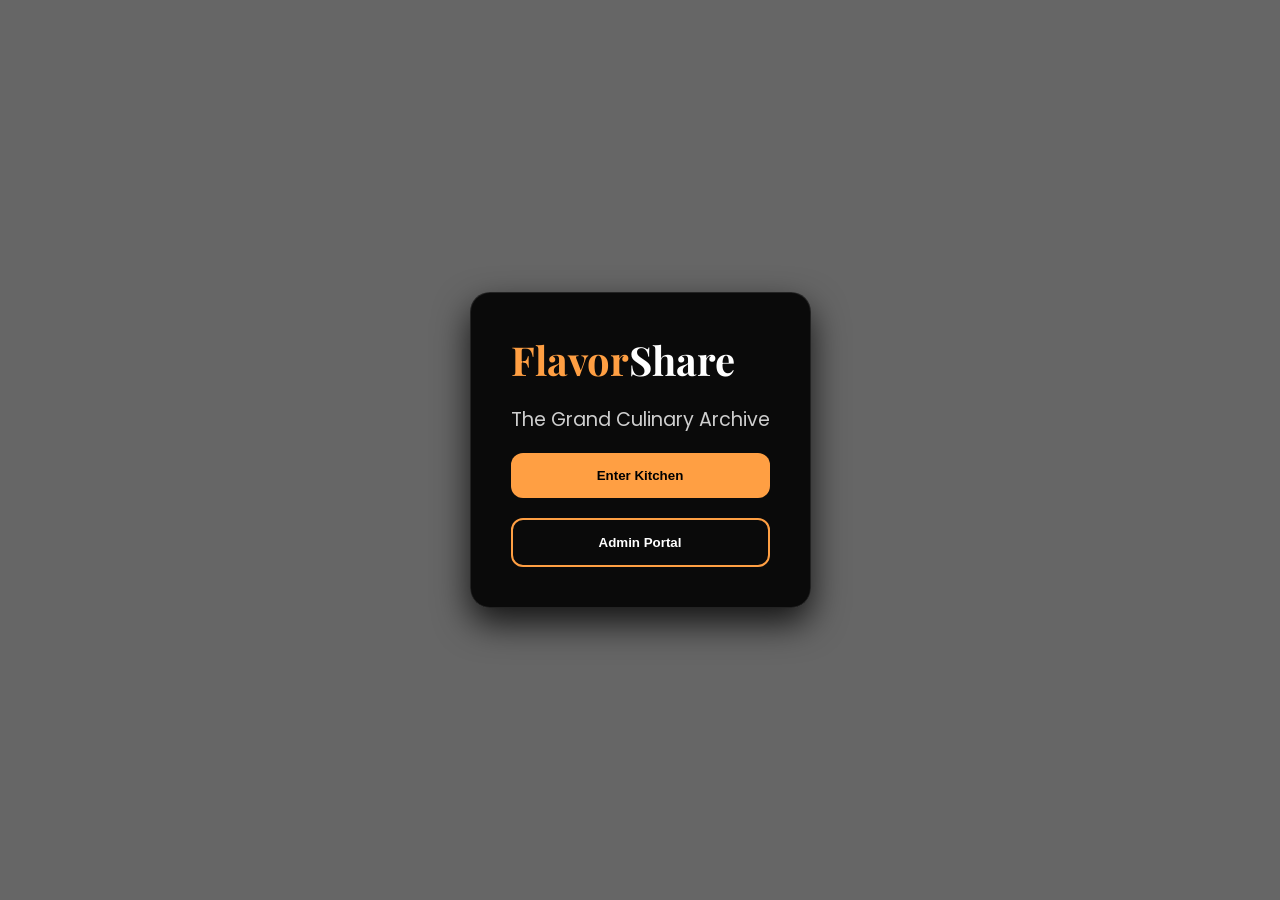
<file: index.html>
<!DOCTYPE html>
<html>
<head><link rel="stylesheet" href="style.css"></head>
<body style="display:flex; align-items:center;">
    <div class="form-card">
        <h1>Flavor<span>Share</span></h1>
        <p style="font-size: 1.2rem; opacity: 0.8;">The Grand Culinary Archive</p>
        <button class="btn-submit" onclick="location.href='login.html'">Enter Kitchen</button>
        <button class="btn-submit" style="background:transparent; color:white; border:2px solid var(--accent); margin-top:20px;" onclick="location.href='admin-login.html'">Admin Portal</button>
    </div>
</body>
</html>
</file>
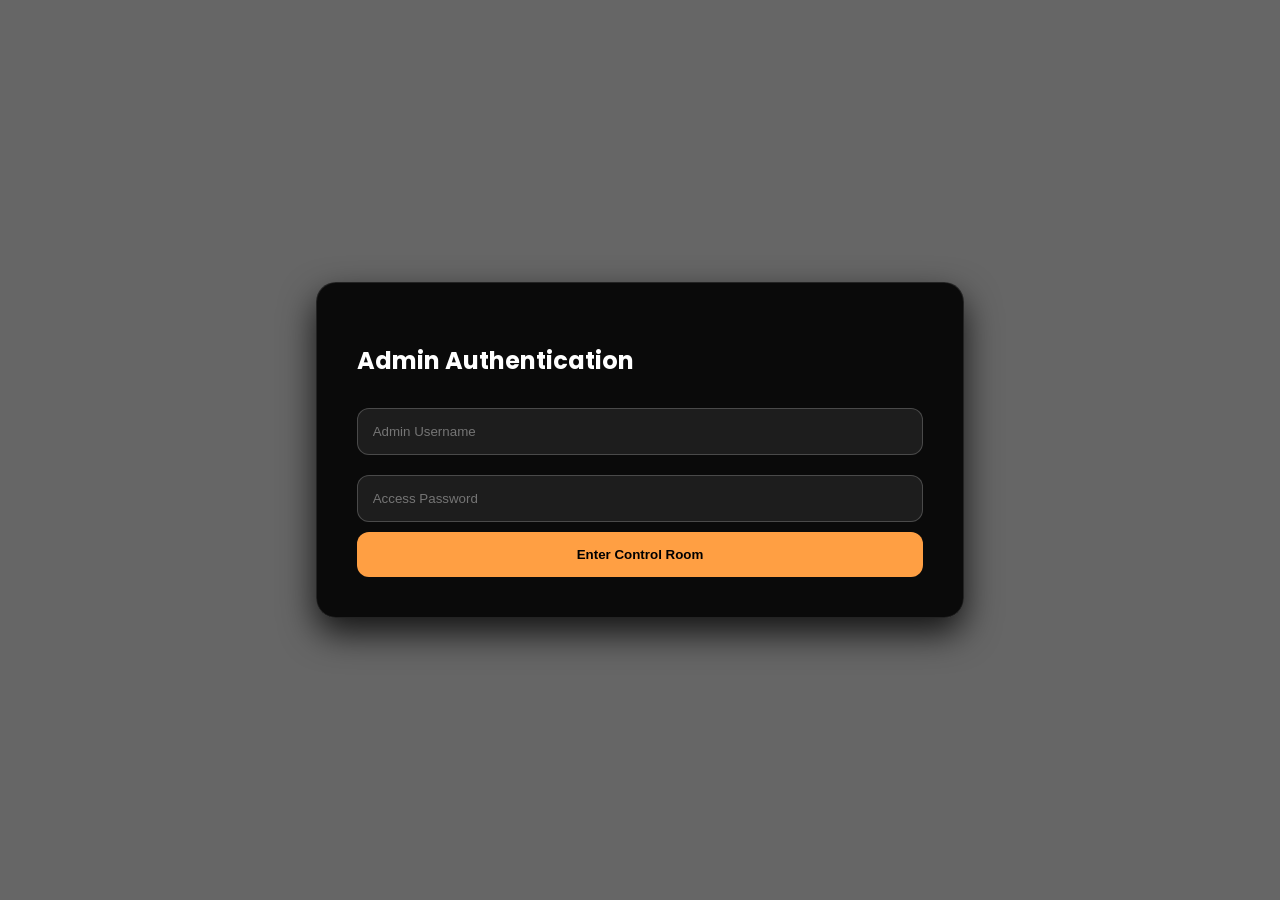
<file: admin-login.html>
<!DOCTYPE html>
<html>
<head><link rel="stylesheet" href="style.css"></head>
<body style="display:flex; align-items:center;">
    <div class="form-card">
        <h2>Admin Authentication</h2>
        <input type="text" id="au" placeholder="Admin Username">
        <input type="password" id="ap" placeholder="Access Password">
        <button class="btn-submit" onclick="admLogin()">Enter Control Room</button>
    </div>
    <script>
        function admLogin() {
            const u = document.getElementById('au').value;
            const p = document.getElementById('ap').value;
            const vips = {"admin1":"pass123", "admin2":"chef456", "admin3":"grandmaster"};
            if(vips[u] === p) {
                localStorage.setItem('isAdmin', 'true');
                window.location.href='admin-panel.html';
            } else { alert("Access Denied!"); }
        }
    </script>
</body>
</html>
</file>
<file: style.css>
/* --- 1. FONTS & RESET --- */
@import url('https://fonts.googleapis.com/css2?family=Playfair+Display:wght@700&family=Poppins:wght@300;400;600&display=swap');

:root {
    --accent: #ff9f43;
    --glass: rgba(0, 0, 0, 0.9);
    --input-bg: rgba(255, 255, 255, 0.08);
    --transition: 0.3s ease;
}

* { box-sizing: border-box; }

body {
    margin: 0;
    font-family: 'Poppins', sans-serif;
    background: linear-gradient(rgba(0,0,0,0.6), rgba(0,0,0,0.6)), 
                url('https://images.unsplash.com/photo-1543353071-873f17a7a088?auto=format&fit=crop&w=1920&q=80');
    background-size: cover;
    background-position: center;
    background-attachment: fixed;
    color: white;
    min-height: 100vh;
}

/* --- 2. LAYOUT & CONTAINERS --- */
.centered-page { display: flex; align-items: center; justify-content: center; min-height: 100vh; }
.container { width: 90%; max-width: 1200px; margin: 40px auto; padding-bottom: 50px; }

.auth-card, .form-card {
    background: var(--glass);
    padding: 40px;
    border-radius: 20px;
    border: 1px solid rgba(255, 255, 255, 0.1);
    box-shadow: 0 15px 35px rgba(0, 0, 0, 0.8);
    backdrop-filter: blur(10px);
}
.auth-card { max-width: 500px; text-align: center; }
.form-card { max-width: 800px; margin: 0 auto; }

h1 { font-family: 'Playfair Display', serif; font-size: 2.5rem; color: var(--accent); margin: 0; }
h1 span { color: white; }

/* --- 3. TABS & BUTTONS --- */
.tab-bar { display: flex; gap: 10px; justify-content: center; margin-bottom: 30px; flex-wrap: wrap; }
.btn-tab {
    background: rgba(255,255,255,0.05);
    border: 1px solid var(--accent);
    color: white;
    padding: 10px 20px;
    border-radius: 50px;
    cursor: pointer;
    font-weight: 600;
    transition: var(--transition);
}
.btn-tab.active { background: var(--accent); color: black; }

.btn-submit {
    width: 100%; padding: 15px; background: var(--accent);
    color: black; border: none; border-radius: 12px;
    font-weight: bold; cursor: pointer; transition: var(--transition);
}

input, textarea {
    width: 100%; padding: 15px; margin: 10px 0;
    background: var(--input-bg); border: 1px solid rgba(255,255,255,0.2);
    border-radius: 12px; color: white;
}

/* --- 4. RECIPE GRID & CARDS --- */
.recipe-grid { display: grid; grid-template-columns: repeat(auto-fill, minmax(280px, 1fr)); gap: 20px; }
.card { background: var(--glass); border-radius: 15px; overflow: hidden; border: 1px solid rgba(255,255,255,0.1); cursor: pointer; }
.card img { width: 100%; height: 180px; object-fit: cover; }
.card-content { padding: 15px; }

.badge { padding: 4px 8px; border-radius: 4px; font-size: 0.7rem; font-weight: bold; text-transform: uppercase; }
.badge.pending { background: #ffa502; color: black; }
.badge.approved { background: #2ed573; color: black; }
.badge.rejected { background: #ff4757 !important; color: white; }

/* --- 5. IMAGE PICKER --- */
.img-grid { display: grid; grid-template-columns: repeat(auto-fill, minmax(80px, 1fr)); gap: 10px; max-height: 200px; overflow-y: auto; background: rgba(0,0,0,0.4); padding: 10px; border-radius: 10px; }
.img-opt { width: 100%; height: 60px; object-fit: cover; border-radius: 8px; cursor: pointer; border: 2px solid transparent; }
.img-opt.selected { border-color: var(--accent); transform: scale(0.9); }

/* --- 6. MODAL --- */
.modal { display: none; position: fixed; z-index: 2000; left: 0; top: 0; width: 100%; height: 100%; background: rgba(0,0,0,0.9); overflow-y: auto; padding: 20px; }
.modal-content { background: #1a1a1a; margin: 5% auto; padding: 30px; border-radius: 20px; max-width: 700px; border: 1px solid var(--accent); }
.hidden { display: none !important; }
</file>
